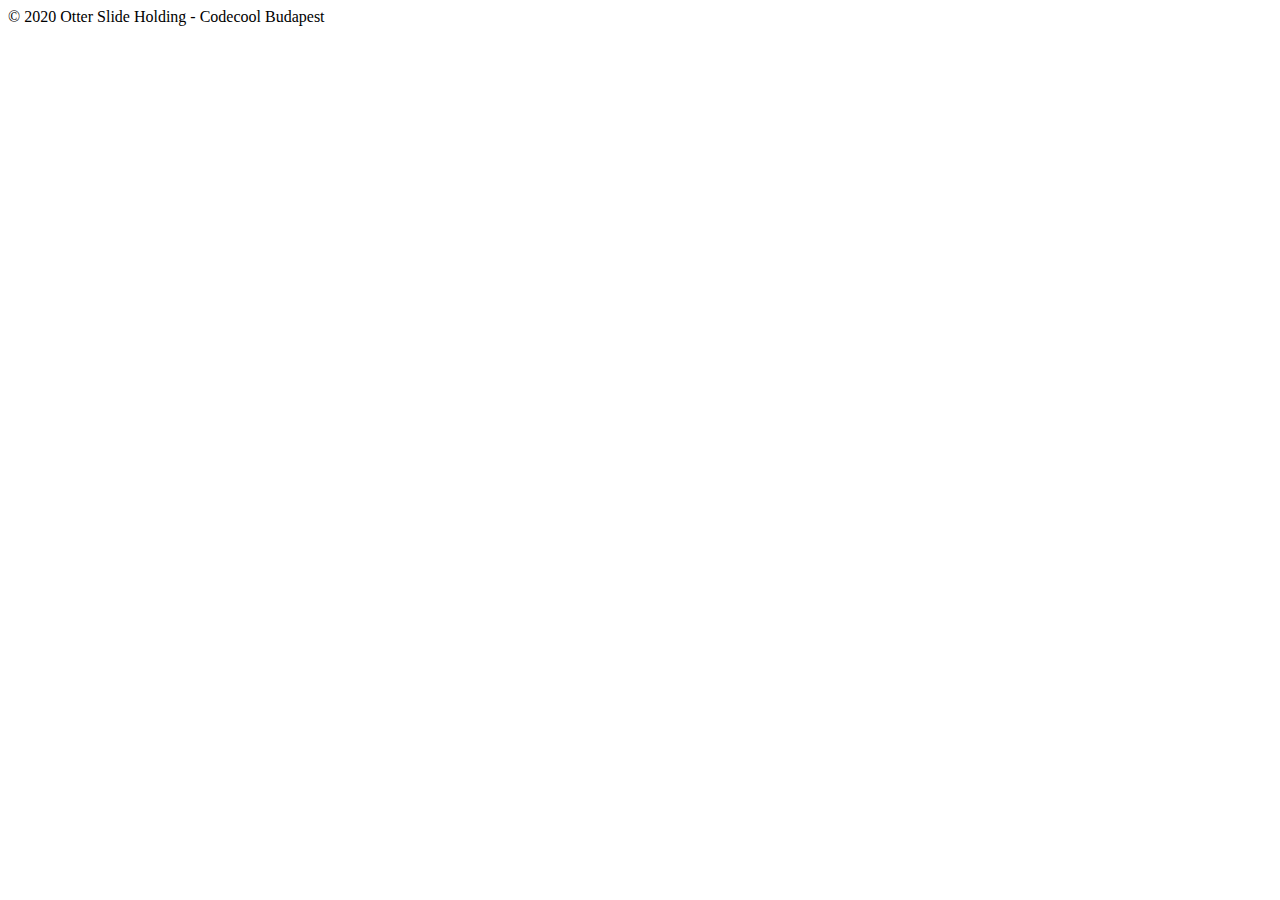
<file: src/main/webapp/templates/footer.html>
<!doctype html>
<html lang="en" xmlns="http://www.w3.org/1999/xhtml" xmlns:th="http://www.thymeleaf.org">
<body>

<div th:fragment="copy">
    <div class="card">
        <div class="card-body">
            &copy; 2020 Otter Slide Holding - Codecool Budapest
        </div>
    </div>
</div>

</body>
</html>
</file>
